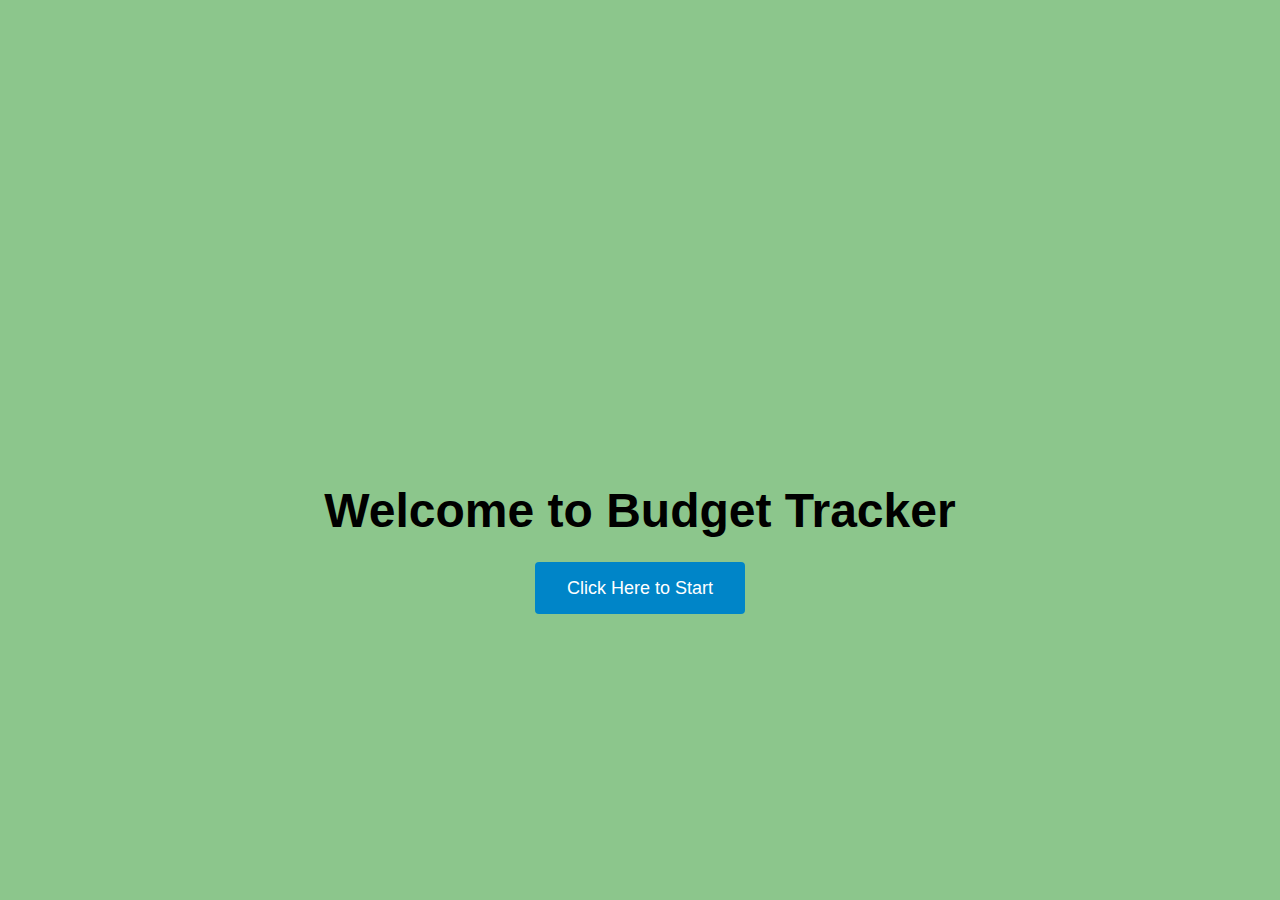
<file: index.html>
<!DOCTYPE html>
<html lang="en">
<head>
    <meta charset="UTF-8">
    <meta name="viewport" content="width=device-width, initial-scale=1.0">
    <title>Budget Tracker</title>
    <!-- connecting to index.css for stylesheet -->
    <link rel="stylesheet" href="index.css">

</head>
<body>
    <!--The main container for the homepage -->
    <div class="container">
        <h1>Welcome to Budget Tracker</h1>

        <!--a button that takes user to input -->
        <a href="input.html" class="start-button">Click Here to Start</a>
    </div>

</body>
</html>
</file>
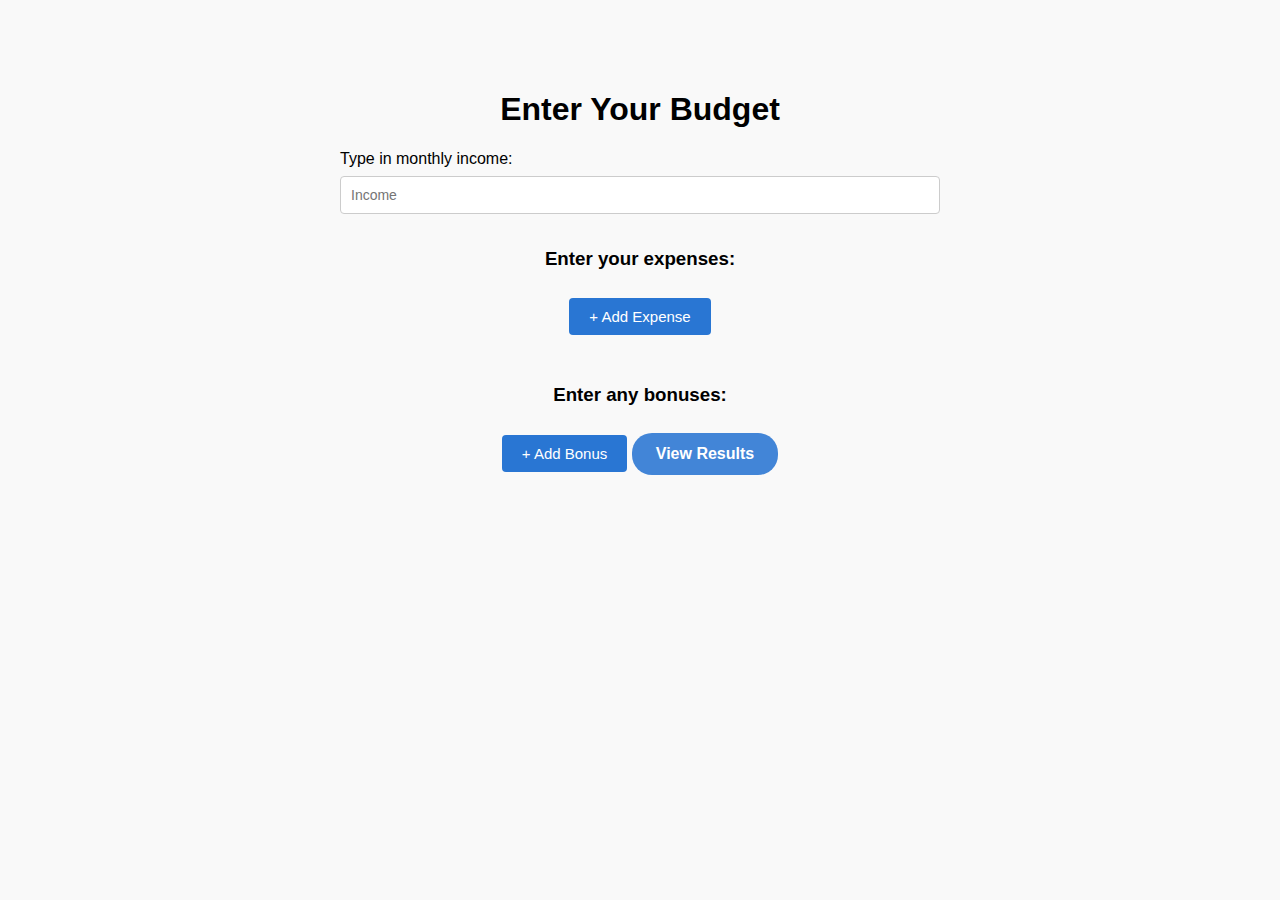
<file: input.html>
<!DOCTYPE html>
<html lang="en">
<head>
    <meta charset="UTF-8">
    <meta name="viewport" content="width=device-width, initial-scale=1.0">
    <title>Budget Input</title>
    <link rel="stylesheet" href="input.css">
</head>
<body>
    <div class="container">
        <h1>Enter Your Budget</h1>
        
        <label for="income">Type in monthly income:</label>
        <input type="number" id="income" placeholder="Income" oninput="storeIncome()">

        <div id="expenses">
            <h3>Enter your expenses:</h3>
            <!-- Expense inputs will be added here dynamically -->
        </div>

        <button class="add-bill-button" onclick="addExpense()">+ Add Expense</button>
        
        <div id="bonuses">
            <h3>Enter any bonuses:</h3>
            <!-- Bonus inputs will be added here dynamically -->
        </div>

        <button class="add-bill-button" onclick="addBonus()">+ Add Bonus</button>
        
        <a href="#" class="next-button" onclick="goToResultsPage()">View Results</a>
    </div>
    <script src="script.js"></script>
</body>
</html>
</file>
<file: index.css>
/*
    Applying body to the whole page
    using text, background, and spacing
*/
body {
    font-family: Arial, sans-serif;
    background-color: rgb(140, 198, 140);
    margin: 0;
    padding: 0;
    height: 100vh;
    display: flex;
    justify-content: center;
    align-items: center;
    
}

/*
    centers the content
    adds spacing from top
*/
.container {
    text-align: center;
    margin-top: 150px;
}

/*
    sets the font size and weight of the title
    adds spacing from the bottom
*/
h1 {
    font-size: 48px;
    font-weight: bold;
    margin-bottom: 40px;
}

/*
    styles the click here button
    adds background color, text color, border, padding, 
    font size, and cursor
*/
.start-button {
    background-color: rgb(0, 133, 200);
    color: white;
    border: none;
    border-radius: 4px;
    padding: 16px 32px;
    font-size: 18px;
    cursor: pointer;
    text-decoration: none;
    transition: opacity 0.15s;
}

/*
    makes the button transparent on hover and active
*/
.start-button:hover {
    opacity: 0.8;
}

.start-button:active {
    opacity: 0.5;
}
</file>
<file: input.css>
body {
    font-family: Arial, sans-serif;
    background-color: #f9f9f9;
    margin: 0;
    padding: 0;
}

.container {
    max-width: 600px;
    margin: 50px auto;
    padding: 20px;
    text-align: center;
}

h2 {
    font-size: 28px;
    font-weight: bold;
    margin-bottom: 30px;
}

label {
    font-size: 16px;
    display: block;
    margin-bottom: 8px;
    text-align: left;
}

input[type="number"],
input[type="text"] {
    width: 100%;
    padding: 10px;
    font-size: 14px;
    margin-bottom: 15px;
    box-sizing: border-box;
    border: 1px solid #ccc;
    border-radius: 4px;
}

.add-bill-button {
    background-color: rgb(41, 118, 211);
    color: white;
    border: none;
    padding: 10px 20px;
    margin-top: 10px;
    margin-bottom: 30px;
    font-size: 15px;
    border-radius: 4px;
    cursor: pointer;
    transition: background-color 0.15s, color 0.15s;
}

.add-bill-button:hover {
    background-color: #2a75d6;
}

.add-bill-button:active {
    opacity: 0.7;
}

.next-button {
    display: inline-block;
    background-color: rgb(66, 133, 215);
    color: white;
    padding: 12px 24px;
    border: none;
    border-radius: 20px;
    font-weight: bold;
    font-size: 16px;
    text-decoration: none;
    transition: box-shadow 0.15s;
}

.next-button:hover {
    box-shadow: 0px 4px 12px rgba(0, 0, 0, 0.15);
}
</file>
